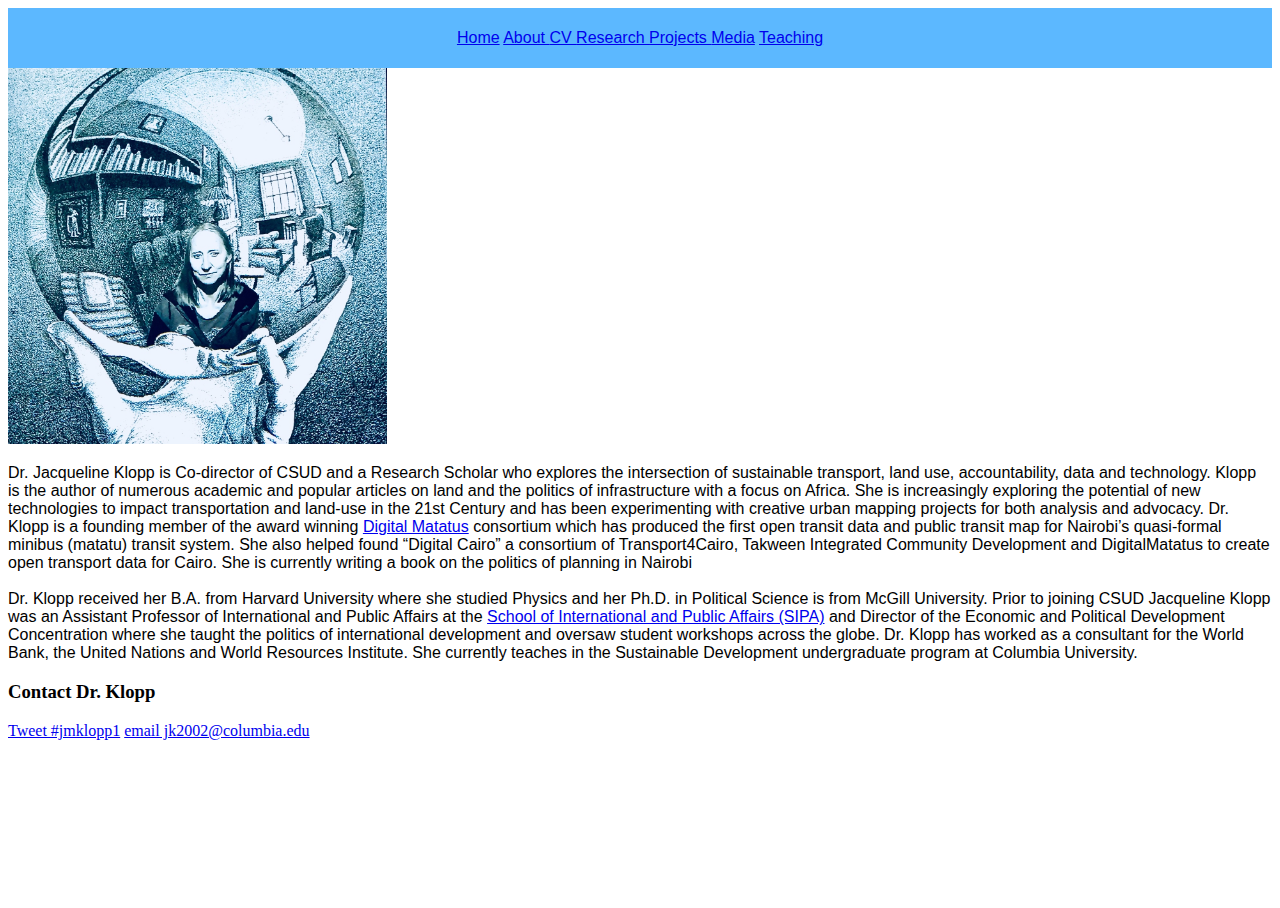
<file: about/index.html>
<!DOCTYPE html>
<html lang = "en-US">
  <head>
    <link rel = "stylesheet" href = "../style.css">
    <title>About</title>
    <meta charset = "utf-8">
  </head>
  <body>
    <div id = "navbar">
      <p>
        <a href= "../main">Home</a>
      <a href= "../about">About </a>
      <a href= "../cv">CV </a>
      <a href= "../research">Research </a>
      <a href= "../projects">Projects </a>
      <a href= "../media">Media</a>
      <a href= "../teaching">Teaching</a>
    </p>
    </div>
    <img src="../resources/sphere.jpg" id = "sphereimg" alt = "Jackie Klopp">
    <p id = "bio">
      Dr. Jacqueline Klopp is Co-director of CSUD and a Research Scholar who explores the intersection of sustainable transport, land use, accountability, data and technology. Klopp is the author of numerous academic and popular articles on land and the politics of infrastructure with a focus on Africa. She is increasingly exploring the potential of new technologies to impact transportation and land-use in the 21st Century and has been experimenting with creative urban mapping projects for both analysis and advocacy. Dr. Klopp is a founding member of the award winning <a href = "http://digitalmatatus.com/DigitalMatatus">Digital Matatus</a> consortium which has produced the first open transit data and public transit map for Nairobi&rsquo;s quasi-formal minibus (matatu) transit system. She also helped found &ldquo;Digital Cairo&rdquo; a consortium of  Transport4Cairo, Takween Integrated Community Development and DigitalMatatus to create open transport data for Cairo. She is currently writing a book on the politics of planning in Nairobi
      <br><br>
      Dr. Klopp received her B.A. from Harvard University where she studied Physics and her Ph.D. in Political Science is from McGill University. Prior to joining CSUD Jacqueline Klopp was an Assistant Professor of International and Public Affairs at the <a href = "http://www.sipa.columbia.edu/">School of International and Public Affairs (SIPA)</a> and Director of the Economic and Political Development Concentration where she taught the politics of international development and oversaw student workshops across the globe. Dr. Klopp has worked as a consultant for the World Bank, the United Nations and World Resources Institute.  She currently teaches in the Sustainable Development undergraduate program at Columbia University.
    </p>
    <div id = "contact">
      <h3>Contact Dr. Klopp</h3>
      <a href="https://twitter.com/intent/tweet?button_hashtag=jmklopp1&ref_src=twsrc%5Etfw" class="twitter-hashtag-button" data-show-count="false">Tweet #jmklopp1</a>
      <script async src="https://platform.twitter.com/widgets.js"></script>
      <a href="mailto:jk2002@columbia.edu">email jk2002@columbia.edu</a>
    </div>
  </body>
</html>
</file>
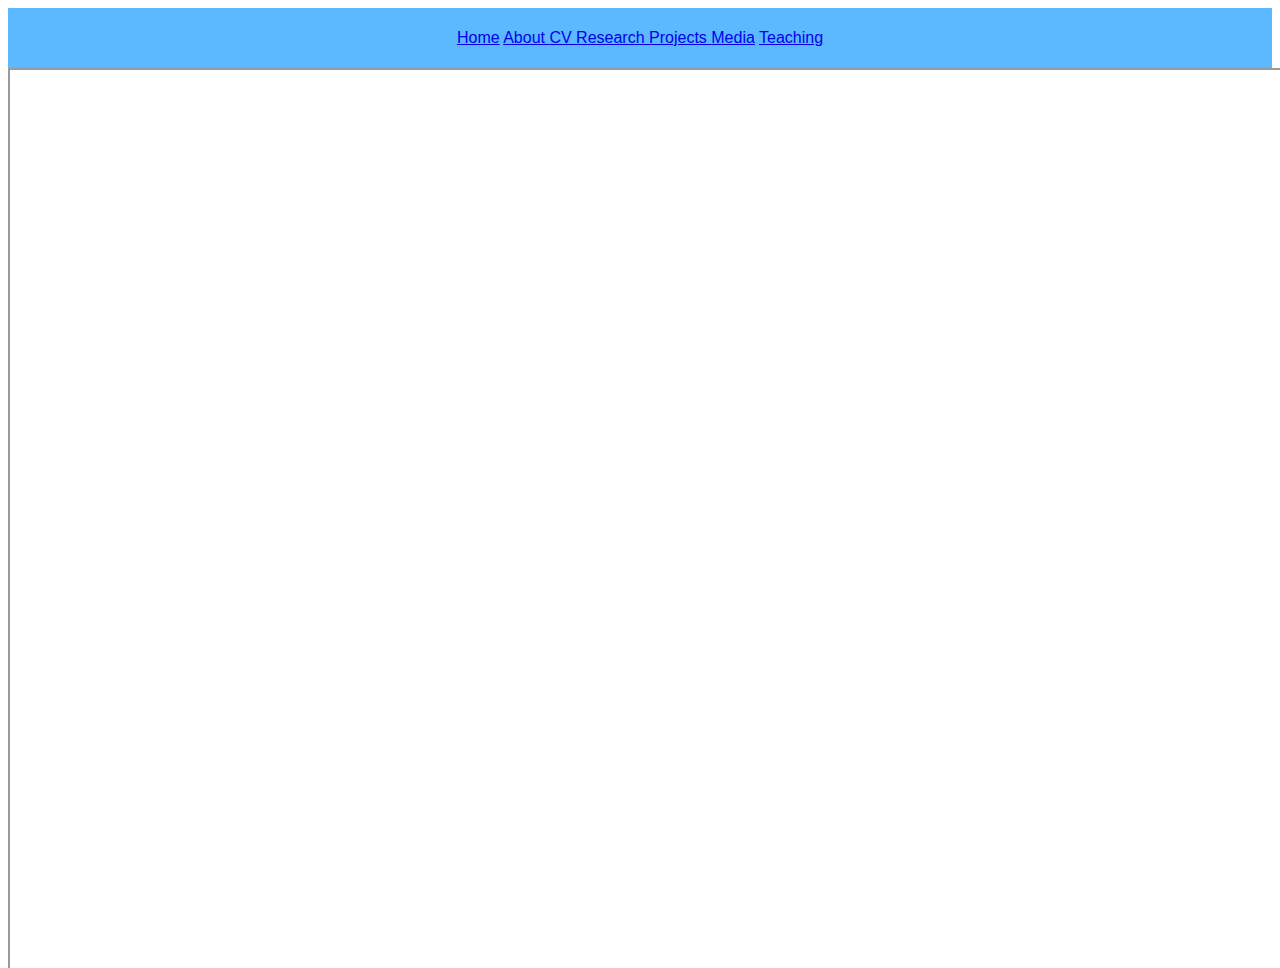
<file: cv/index.html>
<!DOCTYPE html>
<html lang = "en-US">
  <head>
    <link rel = "stylesheet" href = "../style.css">
    <title>CV</title>
    <meta charset = "utf-8">
  </head>
  <body>
    <div id = "navbar">
      <p>
        <a href= "../main">Home</a>
      <a href= "../about">About </a>
      <a href= "../cv">CV </a>
      <a href= "../research">Research </a>
      <a href= "../projects">Projects </a>
      <a href= "../media">Media</a>
      <a href= "../teaching">Teaching</a>
    </p>
    </div>
    <div class = "cv">
      <iframe src = "../resources/Klopp_CV_May2019.pdf"></iframe>
    </div>
  </body>
</html>
</file>
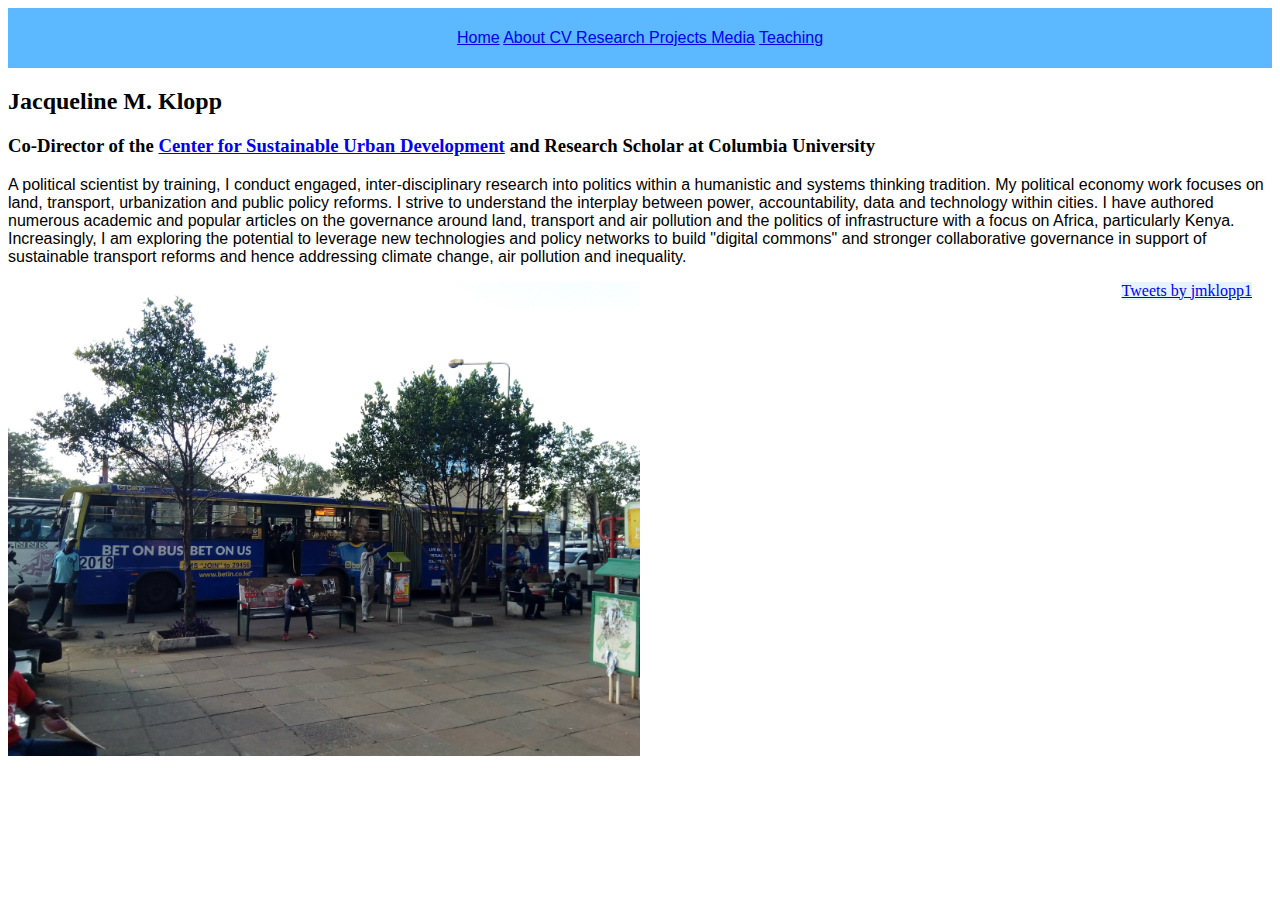
<file: main/index.html>
<!DOCTYPE html>
<html lang = "en-US">
  <head>
    <link rel = "stylesheet" href = "../style.css">
    <title>Jacqueline M. Klopp</title>
    <meta charset = "utf-8">
  </head>
  <body>
    <div id = "navbar">
      <p>
        <a href= "../main">Home</a>
      <a href= "../about">About </a>
      <a href= "../cv">CV </a>
      <a href= "../research">Research </a>
      <a href= "../projects">Projects </a>
      <a href= "../media">Media</a>
      <a href= "../teaching">Teaching</a>
    </p>
    </div>
    <h2> Jacqueline M. Klopp </h2>
    <h3> Co-Director of the
      <a href = "http://csud.ei.columbia.edu/"> Center for Sustainable Urban Development</a>
      and Research Scholar at Columbia University
    </h3>
    <p>A political scientist by training, I conduct engaged, inter-disciplinary research into politics within a humanistic and systems thinking tradition. My political economy work focuses on land, transport, urbanization and public policy reforms.  I strive to understand the interplay between power, accountability, data and technology within cities. I have authored numerous academic and popular articles on the governance around land, transport and air pollution and the politics of infrastructure with a focus on Africa, particularly Kenya. Increasingly, I am exploring the potential to leverage new technologies and policy networks to build "digital commons" and stronger collaborative governance in support of sustainable transport reforms and hence addressing climate change, air pollution and inequality.</p>
    <img src = "../resources/bus.jpg" id = "busimg" alt = "bus.img">
    <div id = "twitter">
      <a class="twitter-timeline" data-width="300" data-height="500" data-theme="light" data-link-color="#5cb8ff" href="https://twitter.com/jmklopp1?ref_src=twsrc%5Etfw">Tweets by jmklopp1</a>
      <script async src="https://platform.twitter.com/widgets.js"></script>
    </div>
  </body>
</html>
</file>
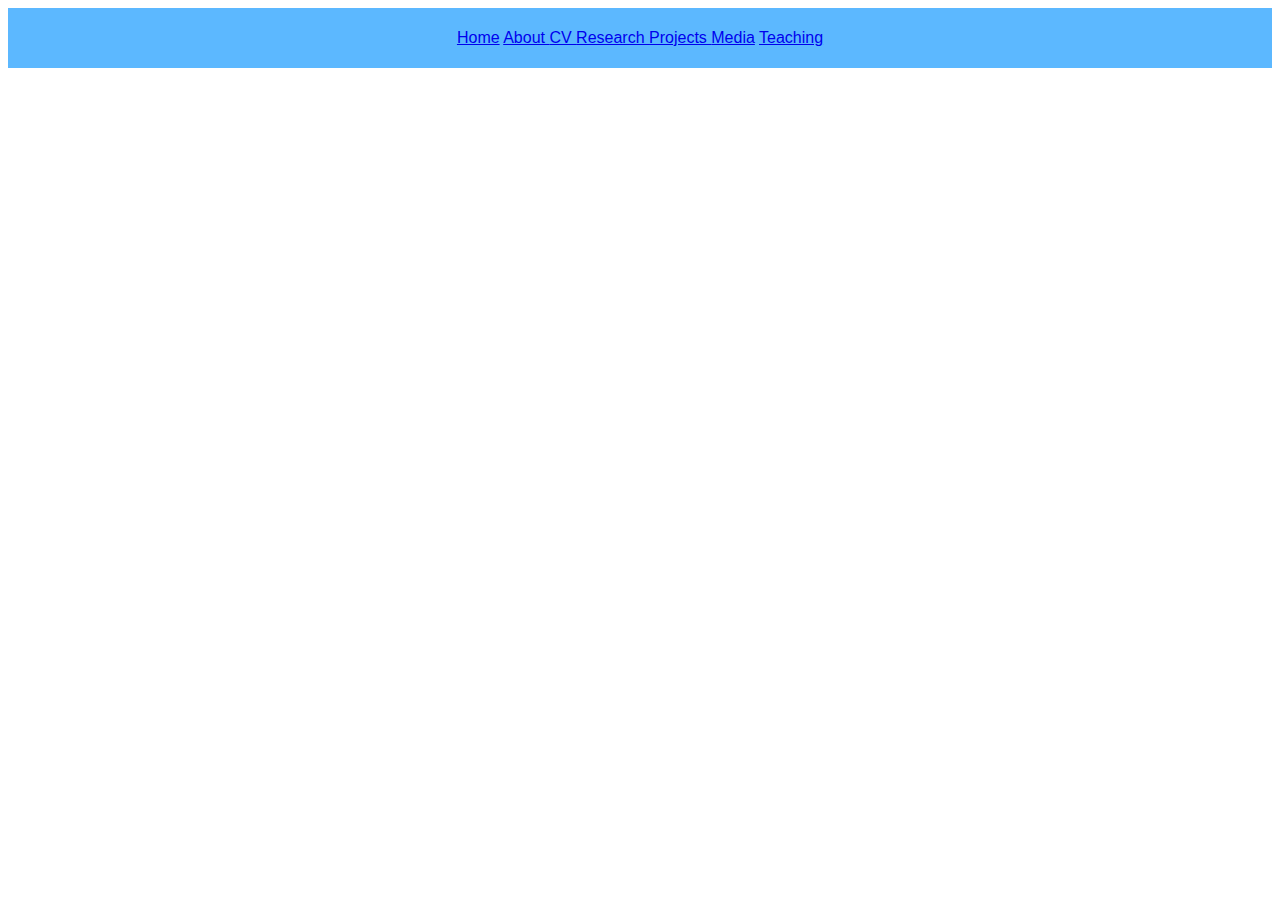
<file: media/index.html>
<!DOCTYPE html>
<html lang = "en-US">
  <head>
    <link rel = "stylesheet" href = "../style.css">
    <title>Media</title>
    <meta charset = "utf-8">
  </head>
  <body>
    <div id = "navbar">
      <p>
        <a href= "../main">Home</a>
      <a href= "../about">About </a>
      <a href= "../cv">CV </a>
      <a href= "../research">Research </a>
      <a href= "../projects">Projects </a>
      <a href= "../media">Media</a>
      <a href= "../teaching">Teaching</a>
    </p>
    </div>
  </body>
</html>
</file>
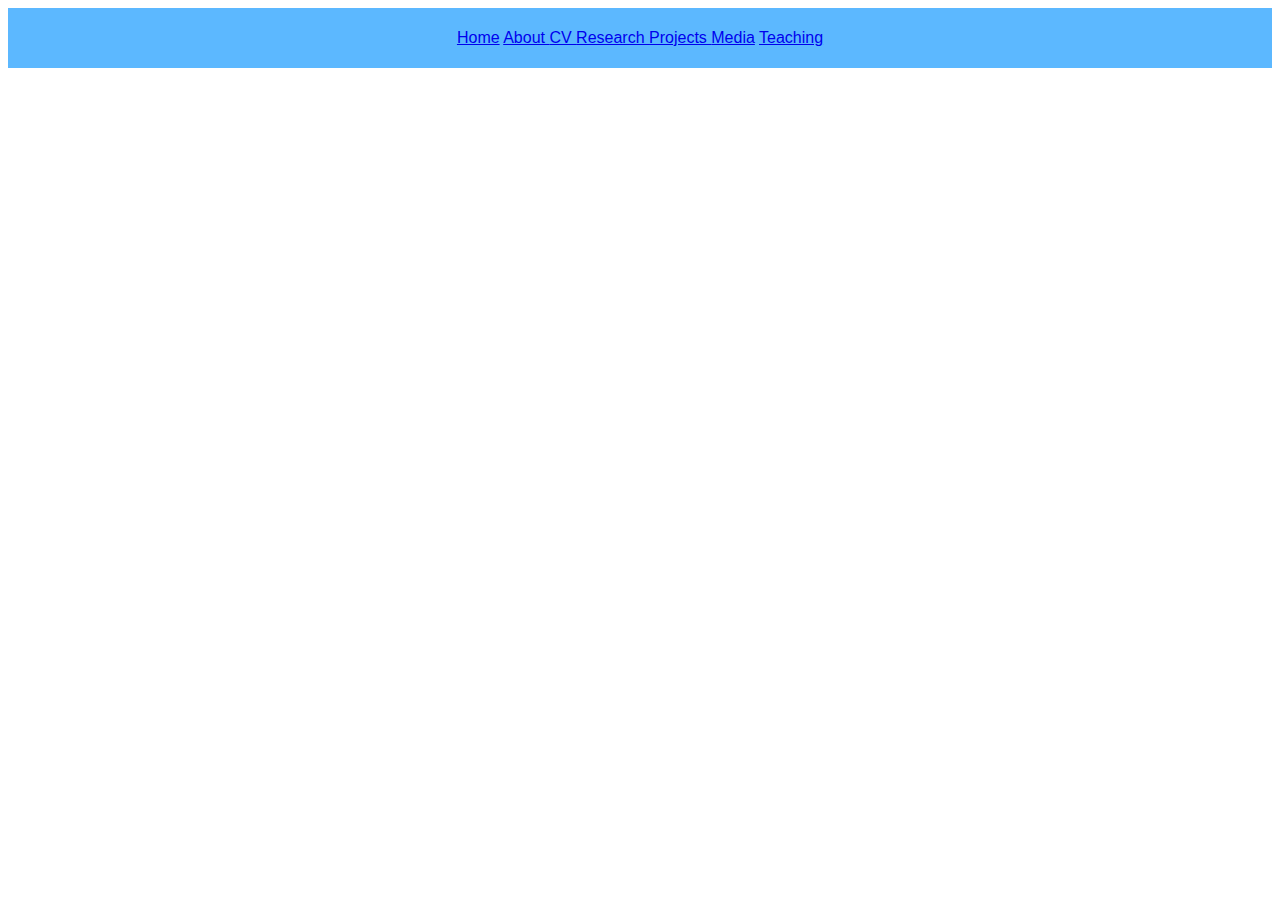
<file: projects/index.html>
<!DOCTYPE html>
<html lang = "en-US">
  <head>
    <link rel = "stylesheet" href = "../style.css">
    <title>Projects</title>
    <meta charset = "utf-8">
  </head>
  <body>
    <div id = "navbar">
      <p>
        <a href= "../main">Home</a>
      <a href= "../about">About </a>
      <a href= "../cv">CV </a>
      <a href= "../research">Research </a>
      <a href= "../projects">Projects </a>
      <a href= "../media">Media</a>
      <a href= "../teaching">Teaching</a>
    </p>
    </div>
  </body>
</html>
</file>
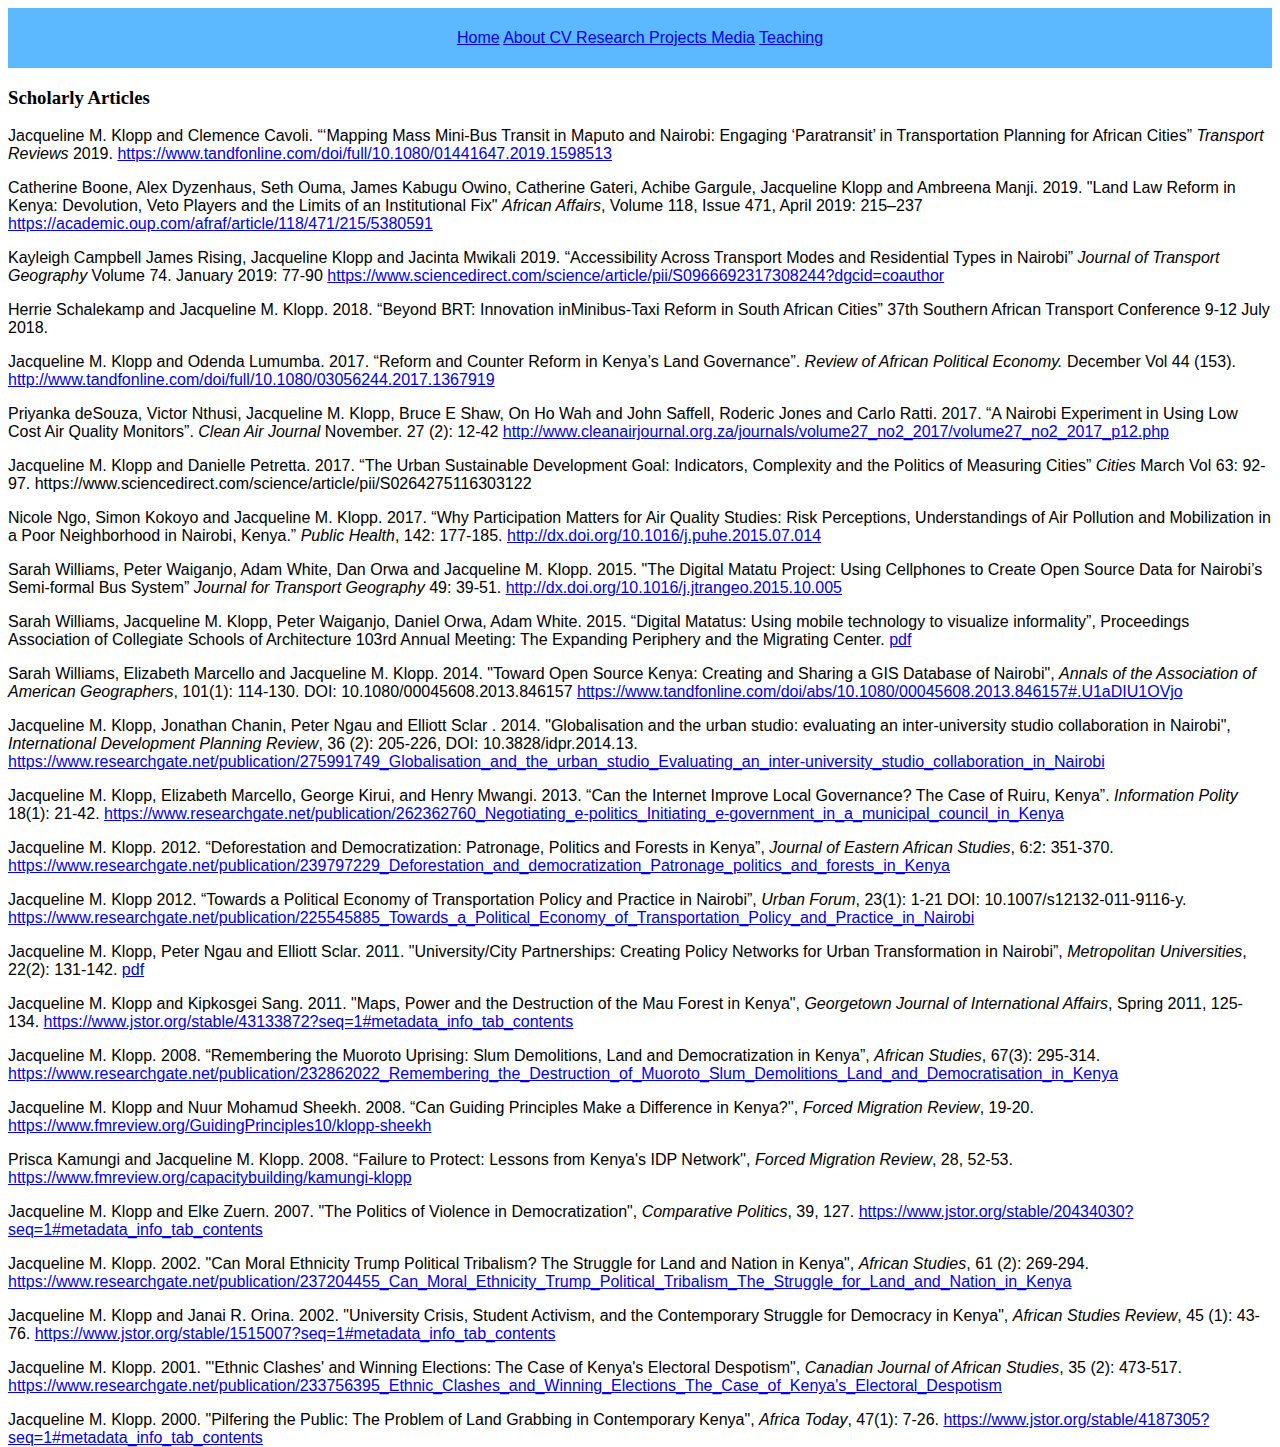
<file: research/index.html>
<!DOCTYPE html>
<html lang = "en-US">
  <head>
    <link rel = "stylesheet" href = "../style.css">
    <title>Research</title>
    <meta charset = "utf-8">
  </head>
  <body>
    <div id = "navbar">
      <p>
        <a href= "../main">Home</a>
      <a href= "../about">About </a>
      <a href= "../cv">CV </a>
      <a href= "../research">Research </a>
      <a href= "../projects">Projects </a>
      <a href= "../media">Media</a>
      <a href= "../teaching">Teaching</a>
    </p>
    </div>
    <h3>Scholarly Articles</h3>
    <p class = "pub">
      Jacqueline M. Klopp and Clemence Cavoli.
      “‘Mapping Mass Mini-Bus Transit in Maputo and Nairobi: Engaging ‘Paratransit’ in Transportation Planning for African Cities”
      <i>Transport Reviews</i> 2019.
      <a href = "https://www.tandfonline.com/doi/full/10.1080/01441647.2019.1598513">
        https://www.tandfonline.com/doi/full/10.1080/01441647.2019.1598513
      </a>
    </p>
    <p class = "pub">
      Catherine Boone, Alex Dyzenhaus, Seth Ouma, James Kabugu Owino, Catherine Gateri, Achibe Gargule, Jacqueline Klopp and Ambreena Manji. 2019.
      "Land Law Reform in Kenya: Devolution, Veto Players and the Limits of an Institutional Fix"
      <i>African Affairs</i>, Volume 118, Issue 471, April 2019: 215–237
      <a href = "https://academic.oup.com/afraf/article/118/471/215/5380591">
        https://academic.oup.com/afraf/article/118/471/215/5380591
      </a>
    </p>
    <p class = "pub">
      Kayleigh Campbell James Rising, Jacqueline Klopp and Jacinta Mwikali 2019.
      “Accessibility Across Transport Modes and Residential Types in Nairobi”
      <i>Journal of Transport Geography</i> Volume 74. January 2019: 77-90
      <a href = "https://www.sciencedirect.com/science/article/pii/S0966692317308244?dgcid=coauthor">
        https://www.sciencedirect.com/science/article/pii/S0966692317308244?dgcid=coauthor
      </a>
    </p>
    <p class = "pub">
      Herrie Schalekamp and Jacqueline M. Klopp. 2018.
      “Beyond BRT: Innovation inMinibus-Taxi Reform in South African Cities”
      37th Southern African Transport Conference 9-12 July 2018.
    </p>
    <p class = "pub">
      Jacqueline M. Klopp and Odenda Lumumba. 2017.
      “Reform and Counter Reform in Kenya’s Land Governance”.
      <i>Review of African Political Economy.</i> December Vol 44 (153).
      <a href = "http://www.tandfonline.com/doi/full/10.1080/03056244.2017.1367919">
        http://www.tandfonline.com/doi/full/10.1080/03056244.2017.1367919
      </a>
    </p>
    <p class = "pub">
      Priyanka deSouza, Victor Nthusi, Jacqueline M. Klopp, Bruce E Shaw, On Ho Wah and John Saffell, Roderic Jones and Carlo Ratti. 2017.
      “A Nairobi Experiment in Using Low Cost Air Quality Monitors”.
      <i>Clean Air Journal</i> November. 27 (2): 12-42
      <a href = "http://www.cleanairjournal.org.za/journals/volume27_no2_2017/volume27_no2_2017_p12.php">
        http://www.cleanairjournal.org.za/journals/volume27_no2_2017/volume27_no2_2017_p12.php
      </a>
    </p>
    <p class = "pub">
    Jacqueline M. Klopp and Danielle Petretta. 2017.
    “The Urban Sustainable Development Goal: Indicators, Complexity and the Politics of Measuring Cities”
    <i>Cities</i> March Vol 63: 92-97.
    <a>https://www.sciencedirect.com/science/article/pii/S0264275116303122</a>
    </p>
    <p class = "pub">
      Nicole Ngo, Simon Kokoyo and Jacqueline M. Klopp. 2017.
      “Why Participation Matters for Air Quality Studies: Risk Perceptions, Understandings of Air Pollution and Mobilization in a Poor Neighborhood in Nairobi, Kenya.”
      <i>Public Health</i>, 142: 177-185.
      <a href = "http://dx.doi.org/10.1016/j.puhe.2015.07.014">http://dx.doi.org/10.1016/j.puhe.2015.07.014</a>
    </p>
    <p class = "pub">
      Sarah Williams, Peter Waiganjo, Adam White, Dan Orwa and Jacqueline M. Klopp. 2015.
      "The Digital Matatu Project: Using Cellphones to Create Open Source Data for Nairobi’s Semi-formal Bus System”
      <i>Journal for Transport Geography</i> 49: 39-51.
      <a href="http://dx.doi.org/10.1016/j.jtrangeo.2015.10.005">http://dx.doi.org/10.1016/j.jtrangeo.2015.10.005</a>
    </p>
    <p class = "pub">
      Sarah Williams, Jacqueline M. Klopp, Peter Waiganjo, Daniel Orwa, Adam White. 2015.
      “Digital Matatus: Using mobile technology to visualize informality”,
      Proceedings Association of Collegiate Schools of Architecture 103rd Annual Meeting: The Expanding Periphery and the Migrating Center.
      <a href="../resources/WKlopp15.pdf">pdf</a>
    </p>
    <p class = "pub">
      Sarah Williams, Elizabeth Marcello and Jacqueline M. Klopp. 2014.
      "Toward Open Source Kenya: Creating and Sharing a GIS Database of Nairobi",
      <i>Annals of the Association of American Geographers</i>,
      101(1): 114-130.  DOI: 10.1080/00045608.2013.846157
      <a href="https://www.tandfonline.com/doi/abs/10.1080/00045608.2013.846157#.U1aDIU1OVjo">https://www.tandfonline.com/doi/abs/10.1080/00045608.2013.846157#.U1aDIU1OVjo</a>
    </p>
    <p class = "pub">
      Jacqueline M. Klopp, Jonathan Chanin, Peter Ngau and Elliott Sclar . 2014.
      "Globalisation and the urban studio: evaluating an inter-university studio collaboration in Nairobi",
      <i>International Development Planning Review</i>, 36 (2):
      205-226, DOI: 10.3828/idpr.2014.13.
      <a href="https://www.researchgate.net/publication/275991749_Globalisation_and_the_urban_studio_Evaluating_an_inter-university_studio_collaboration_in_Nairobi">
        https://www.researchgate.net/publication/275991749_Globalisation_and_the_urban_studio_Evaluating_an_inter-university_studio_collaboration_in_Nairobi
      </a>
    </p>
    <p class = "pub">
      Jacqueline M.  Klopp, Elizabeth Marcello, George Kirui, and Henry Mwangi. 2013.
      “Can the Internet Improve Local Governance?  The Case of Ruiru, Kenya”. <i>Information Polity</i> 18(1): 21-42.
    <a href="https://www.researchgate.net/publication/262362760_Negotiating_e-politics_Initiating_e-government_in_a_municipal_council_in_Kenya">
      https://www.researchgate.net/publication/262362760_Negotiating_e-politics_Initiating_e-government_in_a_municipal_council_in_Kenya
    </a>
    </p>
    <p class = "pub">
      Jacqueline M. Klopp. 2012.
      “Deforestation and Democratization: Patronage, Politics and Forests in Kenya”,
      <i>Journal of Eastern African Studies</i>, 6:2: 351-370.
      <a href = "https://www.researchgate.net/publication/239797229_Deforestation_and_democratization_Patronage_politics_and_forests_in_Kenya">
        https://www.researchgate.net/publication/239797229_Deforestation_and_democratization_Patronage_politics_and_forests_in_Kenya
      </a>
    </p>
    <p class = "pub">
      Jacqueline M. Klopp 2012.
      “Towards a Political Economy of Transportation Policy and Practice in Nairobi”,
      <i> Urban Forum</i>, 23(1): 1-21 DOI: 10.1007/s12132-011-9116-y.
    <a href = "https://www.researchgate.net/publication/225545885_Towards_a_Political_Economy_of_Transportation_Policy_and_Practice_in_Nairobi">
      https://www.researchgate.net/publication/225545885_Towards_a_Political_Economy_of_Transportation_Policy_and_Practice_in_Nairobi
    </a>
  </p>
  <p class = "pub">
  Jacqueline M. Klopp, Peter Ngau and Elliott Sclar. 2011.
  "University/City Partnerships: Creating Policy Networks for Urban Transformation in Nairobi”,
  <i>Metropolitan Universities</i>, 22(2): 131-142.
  <a href = "../resources/KloppNS11.pdf"> pdf </a>
  </p>
  <p class = "pub">
    Jacqueline M. Klopp and Kipkosgei Sang.  2011.
    "Maps, Power and the Destruction of the Mau Forest in Kenya",
    <i>Georgetown Journal of International Affairs</i>, Spring 2011, 125-134.
    <a href = "https://www.jstor.org/stable/43133872?seq=1#metadata_info_tab_contents">
       https://www.jstor.org/stable/43133872?seq=1#metadata_info_tab_contents</a>
  </p>
  <p class = "pub">
    Jacqueline M. Klopp.  2008.
    “Remembering the Muoroto Uprising: Slum Demolitions, Land and Democratization in Kenya”,
    <i>African Studies</i>, 67(3): 295-314.
    <a href = "https://www.researchgate.net/publication/232862022_Remembering_the_Destruction_of_Muoroto_Slum_Demolitions_Land_and_Democratisation_in_Kenya">
      https://www.researchgate.net/publication/232862022_Remembering_the_Destruction_of_Muoroto_Slum_Demolitions_Land_and_Democratisation_in_Kenya
    </a>
  </p>
  <p class = "pub">
    Jacqueline M. Klopp and Nuur Mohamud Sheekh.  2008.
    “Can Guiding Principles Make a Difference in Kenya?'',
    <i>Forced Migration Review</i>, 19-20.
    <a href = "https://www.fmreview.org/GuidingPrinciples10/klopp-sheekh">
      https://www.fmreview.org/GuidingPrinciples10/klopp-sheekh
    </a>
  </p>
  <p class = "pub">
    Prisca Kamungi and Jacqueline M. Klopp.  2008.
    “Failure to Protect: Lessons from Kenya's IDP Network'',
    <i>Forced Migration Review</i>, 28, 52-53.
    <a href = "https://www.fmreview.org/capacitybuilding/kamungi-klopp">
      https://www.fmreview.org/capacitybuilding/kamungi-klopp
    </a>
  </p>
  <p class = "pub">
    Jacqueline M. Klopp and Elke Zuern.  2007.
    "The Politics of Violence in Democratization",
    <i>Comparative Politics</i>, 39, 127.
    <a href = "https://www.jstor.org/stable/20434030?seq=1#metadata_info_tab_contents">
      https://www.jstor.org/stable/20434030?seq=1#metadata_info_tab_contents
    </a>
  </p>
  <p class = "pub">
    Jacqueline M. Klopp. 2002.
    "Can Moral Ethnicity Trump Political Tribalism? The Struggle for Land and Nation in Kenya",
    <i>African Studies</i>, 61 (2): 269-294.
    <a href = "https://www.researchgate.net/publication/237204455_Can_Moral_Ethnicity_Trump_Political_Tribalism_The_Struggle_for_Land_and_Nation_in_Kenya">
      https://www.researchgate.net/publication/237204455_Can_Moral_Ethnicity_Trump_Political_Tribalism_The_Struggle_for_Land_and_Nation_in_Kenya
    </a>
  </p>
  <p class = "pub">
    Jacqueline M. Klopp and Janai R. Orina. 2002.
    "University Crisis, Student Activism, and the Contemporary Struggle for Democracy in Kenya",
    <i>African Studies Review</i>,  45 (1): 43-76.
    <a href = "https://www.jstor.org/stable/1515007?seq=1#metadata_info_tab_contents">
      https://www.jstor.org/stable/1515007?seq=1#metadata_info_tab_contents
    </a>
  </p>
  <p class = "pub">
    Jacqueline M. Klopp. 2001.
    "'Ethnic Clashes' and Winning Elections: The Case of Kenya's Electoral Despotism",
    <i>Canadian Journal of African Studies</i>, 35 (2): 473-517.
    <a href = "https://www.researchgate.net/publication/233756395_Ethnic_Clashes_and_Winning_Elections_The_Case_of_Kenya%27s_Electoral_Despotism">
      https://www.researchgate.net/publication/233756395_Ethnic_Clashes_and_Winning_Elections_The_Case_of_Kenya's_Electoral_Despotism
    </a>
  </p>
  <p class = "pub">
    Jacqueline M. Klopp. 2000.
    "Pilfering the Public: The Problem of Land Grabbing in Contemporary Kenya",
    <i>Africa Today</i>, 47(1): 7-26.
    <a href = "https://www.jstor.org/stable/4187305?seq=1#metadata_info_tab_contents">
      https://www.jstor.org/stable/4187305?seq=1#metadata_info_tab_contents
    </a>
  </p>
  </body>
</html>
</file>
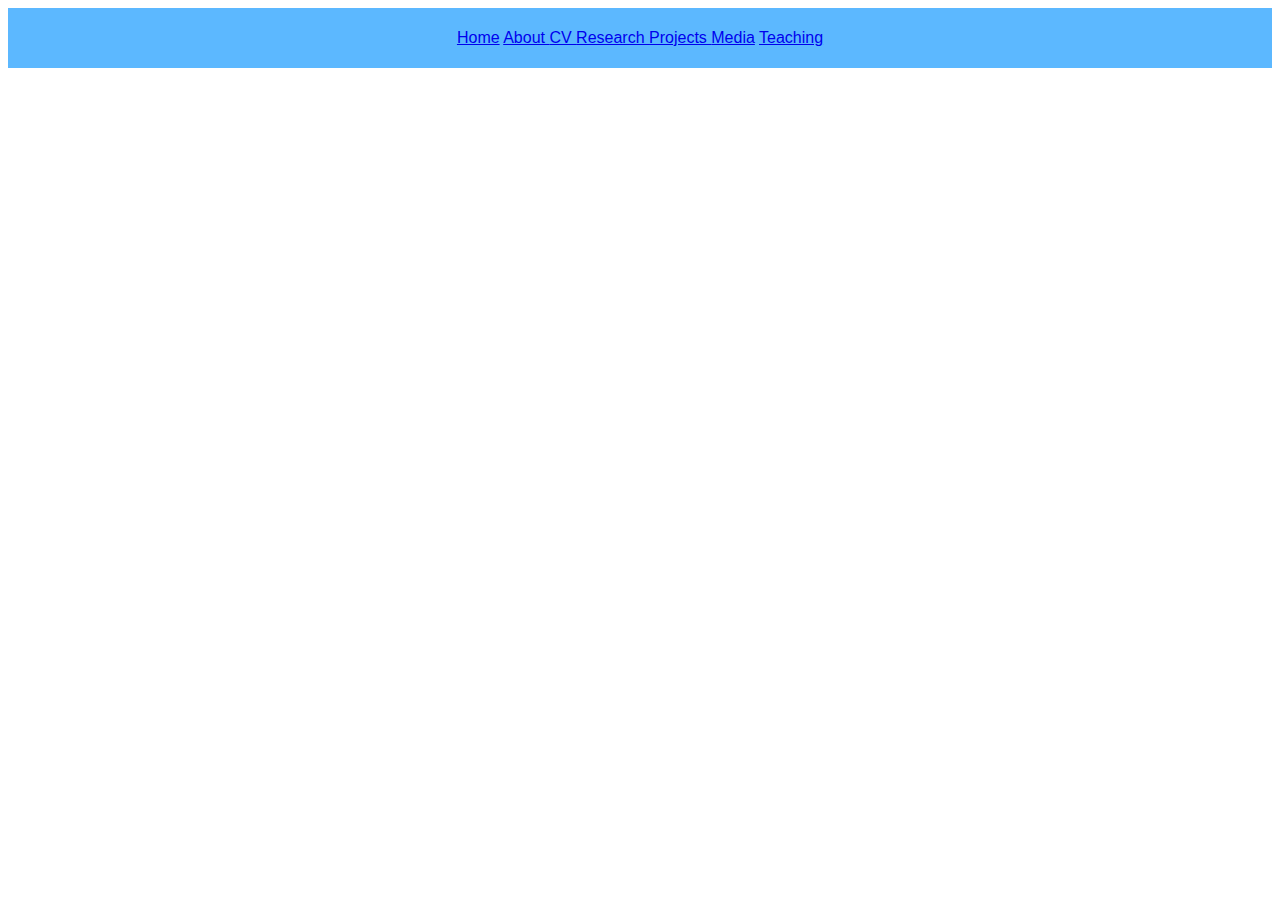
<file: teaching/index.html>
<!DOCTYPE html>
<html lang = "en-US">
  <head>
    <link rel = "stylesheet" href = "../style.css">
    <title>Teaching</title>
    <meta charset = "utf-8">
  </head>
    <div id = "navbar">
      <p>
        <a href= "../main">Home</a>
      <a href= "../about">About </a>
      <a href= "../cv">CV </a>
      <a href= "../research">Research </a>
      <a href= "../projects">Projects </a>
      <a href= "../media">Media</a>
      <a href= "../teaching">Teaching</a>
    </p>
    </div>
  </body>
</html>
</file>
<file: style.css>
#navbar{
  text-align: center;
  background-color: #5cb8ff;
  padding: 5px;
}

#busimg{
max-width: 50%;
height: auto;
}

#sphereimg{
  max-width: 30%;
  height: auto;
}

#twitter{
  background-color: #5cb8ff29;
  float: right;
  margin-right: 20px;
}

.cv{
  width: 100%;
  height: 100%;
  position: absolute;
  -webkit-overflow-scrolling:touch;
  overflow:scroll;
}

iframe{
  display: block;
   width: 100%;
   height: 100%;
}

html{
  margin: 0;
  padding: 0;
  height: 100%;
}
body{
  min-height: 100%;
}

p{
  font-family: amatic-sc, sans-serif;

}
</file>
